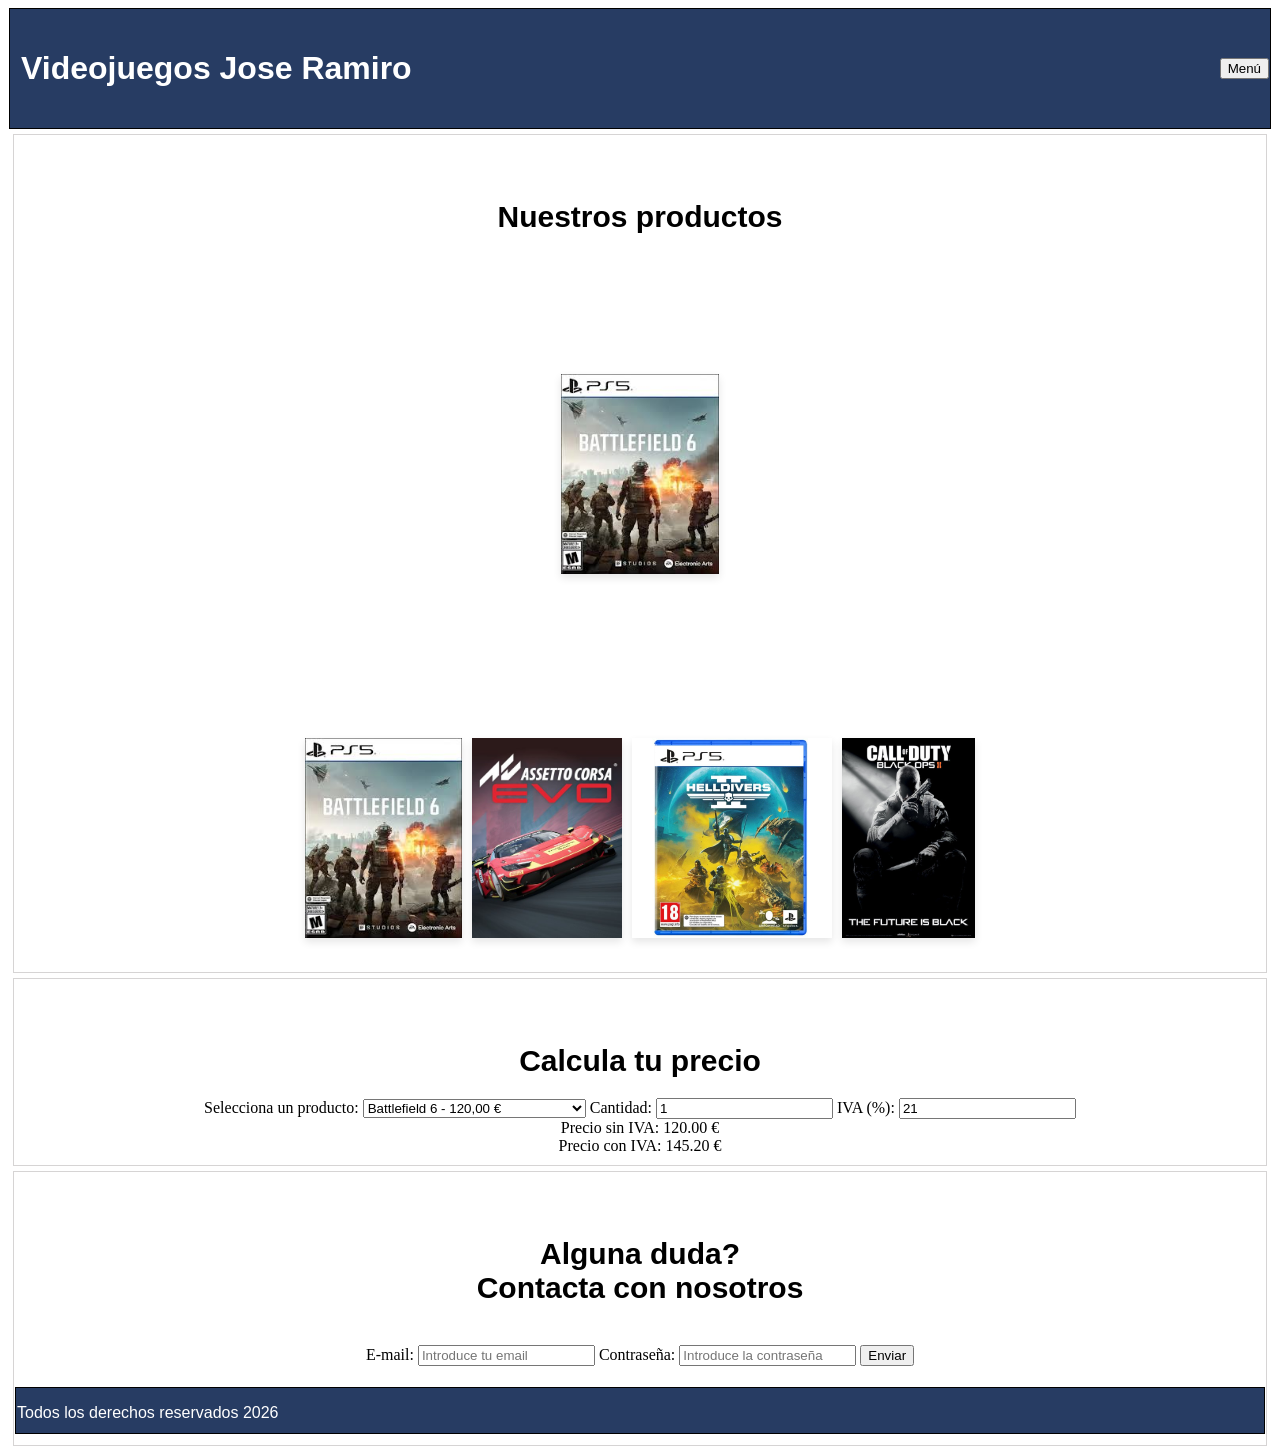
<file: index.html>
<?xml version="1.0" encoding="UTF-8"?>
<!DOCTYPE html PUBLIC "-//W3C//DTD XHTML 1.0 Strict//EN" "http://www.w3.org/TR/xhtml1/DTD/xhtml1-strict.dtd">
<html xmlns="http://www.w3.org/1999/xhtml">

<head>

    <meta http-equiv="Content-Type" content="text/html; charset=UTF-8" />
    <title>Videojuegos Jose Ramiro</title>
    <link rel="stylesheet"
    href="hojaEstilo.css">
    
</head>



<!--Cabecera principal de la página con el nombre y el menú lateral-->

<div id="cabecera_principal">

  <h1>Videojuegos Jose Ramiro</h1>

        <div class="menu">
            <div class="menu" tabindex="0">
                <button>Menú</button>
                <ul class="menu_lateral">
                    <li><a href="#inicio">Inicio</a></li>
                    <li><a href="#products">Imágenes del evento</a></li>
                    <li><a href="#calculadora">Calcula tu precio</a></li>
                    <li><a href="#contact_form">Contáctanos</a></li>
                </ul>
            </div>
        </div>
</div>

<!--Fin de la cabecera principal-->



<body>

<!--Primera parte de la página con las imágenes reactivas e intercambiables-->

<div id="division_contenido">

  <h2>Nuestros productos</h2>

  <!--Primera imágen-->

  <div id="linea_imagenes">
    <div class="item">
      <img id="mainImage" src="content/bf6.png"></img>
    </div>
  </div>
  <!--Fin primera imágen-->

  <!--Imágenes en línea seleccionables-->
  <div id="linea_imagenes">

    <div class="item">
      <img src="content/bf6.png" onclick="cambiarImagen(this.src)"></img>
    </div>

    <div class="item">
      <img src="content/corsa.png" onclick="cambiarImagen(this.src)"></img>
    </div>

    <div class="item">
      <img src="content/helldivers.png" onclick="cambiarImagen(this.src)"></img>
    </div>

    <div class="item">
      <img src="content/bo2.png" onclick="cambiarImagen(this.src)"></img>
    </div>

  </div>

  <!--Fin de las imágenes-->

</div>
  
<!--Final primera parte-->



<!--Segunda parte de la página con la calculadora -->

<div id="division_contenido">

  <h2>Calcula tu precio</h2>

    <label for="producto">Selecciona un producto:</label>
      <select id="producto">
        <option value="120">Battlefield 6 - 120,00 €</option>
        <option value="40">Assetto Corsa Evo - 40,00 €</option>
        <option value="12.50">Helldivers II - 25,50 €</option>
        <option value="10.60">Call of Duty Black Ops 2 - 10,60 €</option>
      </select>

    <label for="cantidad">Cantidad:</label>
      <input type="number" id="cantidad" value="1" min="1" />

    <label for="iva">IVA (%):</label>
      <input type="number" id="iva" value="21" min="0" step="1" />

    <div class="resultado">
      Precio sin IVA:
      <span class="precio" id="precioSinIva">0.00 €</span><br>

      Precio con IVA:
      <span class="precio" id="precioConIva">0.00 €</span>
    </div>
    
  </div>


<!--Tercera parte de la página con el formulario de contacto-->

  <div id="division_contenido">

    <h2>Alguna duda?
      <br>
      Contacta con nosotros</h2>

<!--Formulario de contacto-->
    <div id="form_inline">
      
      <form>

      <label for="email">E-mail:</label>
      <input type="email" class="form-control" id="email" placeholder="Introduce tu email">


      <label for="pwd">Contraseña:</label>
      <input type="password" class="form-control" id="pwd" placeholder="Introduce la contraseña">

      <button
        type="submit" class="btn btn-default" id="envio">Enviar
      </button>

      </form>


    </div>
<!--Fin del formulario-->

<!--Fin de la tercera parte de la página-->



<!--Final de la página con la cabecera inferior-->
  <div id="cabecera_principal">
    <p>Todos los derechos reservados 2026</p>
  </div>
<!--Fin de la página-->


<!--Link al archivo JavaScript-->
<script src="script.js"></script>

</body>

</html>
</file>
<file: hojaEstilo.css>
/*
    Atributos generales de la página
    Cambian el color de fondo y la fuente de cualquier texto que no esté en <body> u otro elemento
*/

    {
        background-color: #f2f2f2;
        font-family: Arial;
    }

/*-----------------------------------------------------------------------------------------------*/

/*
    Atributos para la cabecera principal
*/

    #cabecera_principal{
        border-width: 1px;
        border-style: solid;
        background-color: rgb(39, 60, 99);
        border-color: rgb(0, 0, 0);
        padding: 1px;
        margin: 1px;
        display: flex;
        align-items: center;
        justify-content: space-between;
    }

/*-----------------------------------------------------------------------------------------------*/


/*
    Atributos para el texto de la cabecera principal
*/

    h1{
        text-align: Left;
        font-family: Arial;
        color: #ffffff;
        margin-top: 40px;
        margin-bottom: 40px;
        margin-left: 10px;
    }

/*-----------------------------------------------------------------------------------------------*/

/*
    Atributos para los párrafos
*/

    p{
        text-align: center;
        font-family: Arial;
        color: #ffffff;
        margin-top: 15px;
        margin-bottom:10px;
        display:flex;
        align-items: center;
    }

/*-----------------------------------------------------------------------------------------------*/

/*
    Atributos para la sub-cabecera
*/

    h2{
        text-align: center;
        font-family: Arial;
        font-size: 30px;
        color: #000000;
        margin-top: 60px;
        margin-bottom:20px;
    }

/*-----------------------------------------------------------------------------------------------*/

/*
    Atributos para las imágenes en líneas
    Ajustan las imagenes para que se muestren en la misma línea
*/

    #linea_imagenes{
        display: flex;
        align-items: center;
        gap: 10px;
        justify-content: center;
        padding: 20px;
        margin-top: 120px;
    }

/*-----------------------------------------------------------------------------------------------*/

/*
    Atributos para el ajuste de las imágenes
*/

    .item img{
        max-width: 200px;
        max-height: 200px;
        height: auto;
        box-shadow: 0 4px 8px rgba(0, 0, 0, 0.1);
        transition: transform 0.3s ease;
    }

/*-----------------------------------------------------------------------------------------------*/

/*
    Atributos para la reactividad de las imágenes
*/
    .item img:hover {
        transform: scale(1.05);
        transition: transform 0.3s ease;

    }
/*-----------------------------------------------------------------------------------------------*/

/*
    Atributos para la separación de las distintas partes de la página
*/

    #division_contenido{
        text-align: center;
        border-width: 1px;
        border-style: solid;
        border-color: rgb(214, 212, 212);
        padding-top:5px;
        padding-bottom:10px;
        margin: 5px;
    }

/*-----------------------------------------------------------------------------------------------*/

/*
    Atributos para el formulario
*/

    #form_inline{
        display: flex;
        align-items: center;
        justify-content: center;
        padding:20px;
    }


/*-----------------------------------------------------------------------------------------------*/


/*
    Menu lateral desplegable
*/

.menu {
    position: right;
    display: inline-block;
}

.menu_lateral {
    display: none;
    position: right;
    background: #ffffff;
    font-family:Verdana;
    font-size:14px;
}

.menu:focus-within .menu_lateral {
    display: block;
}
</file>
